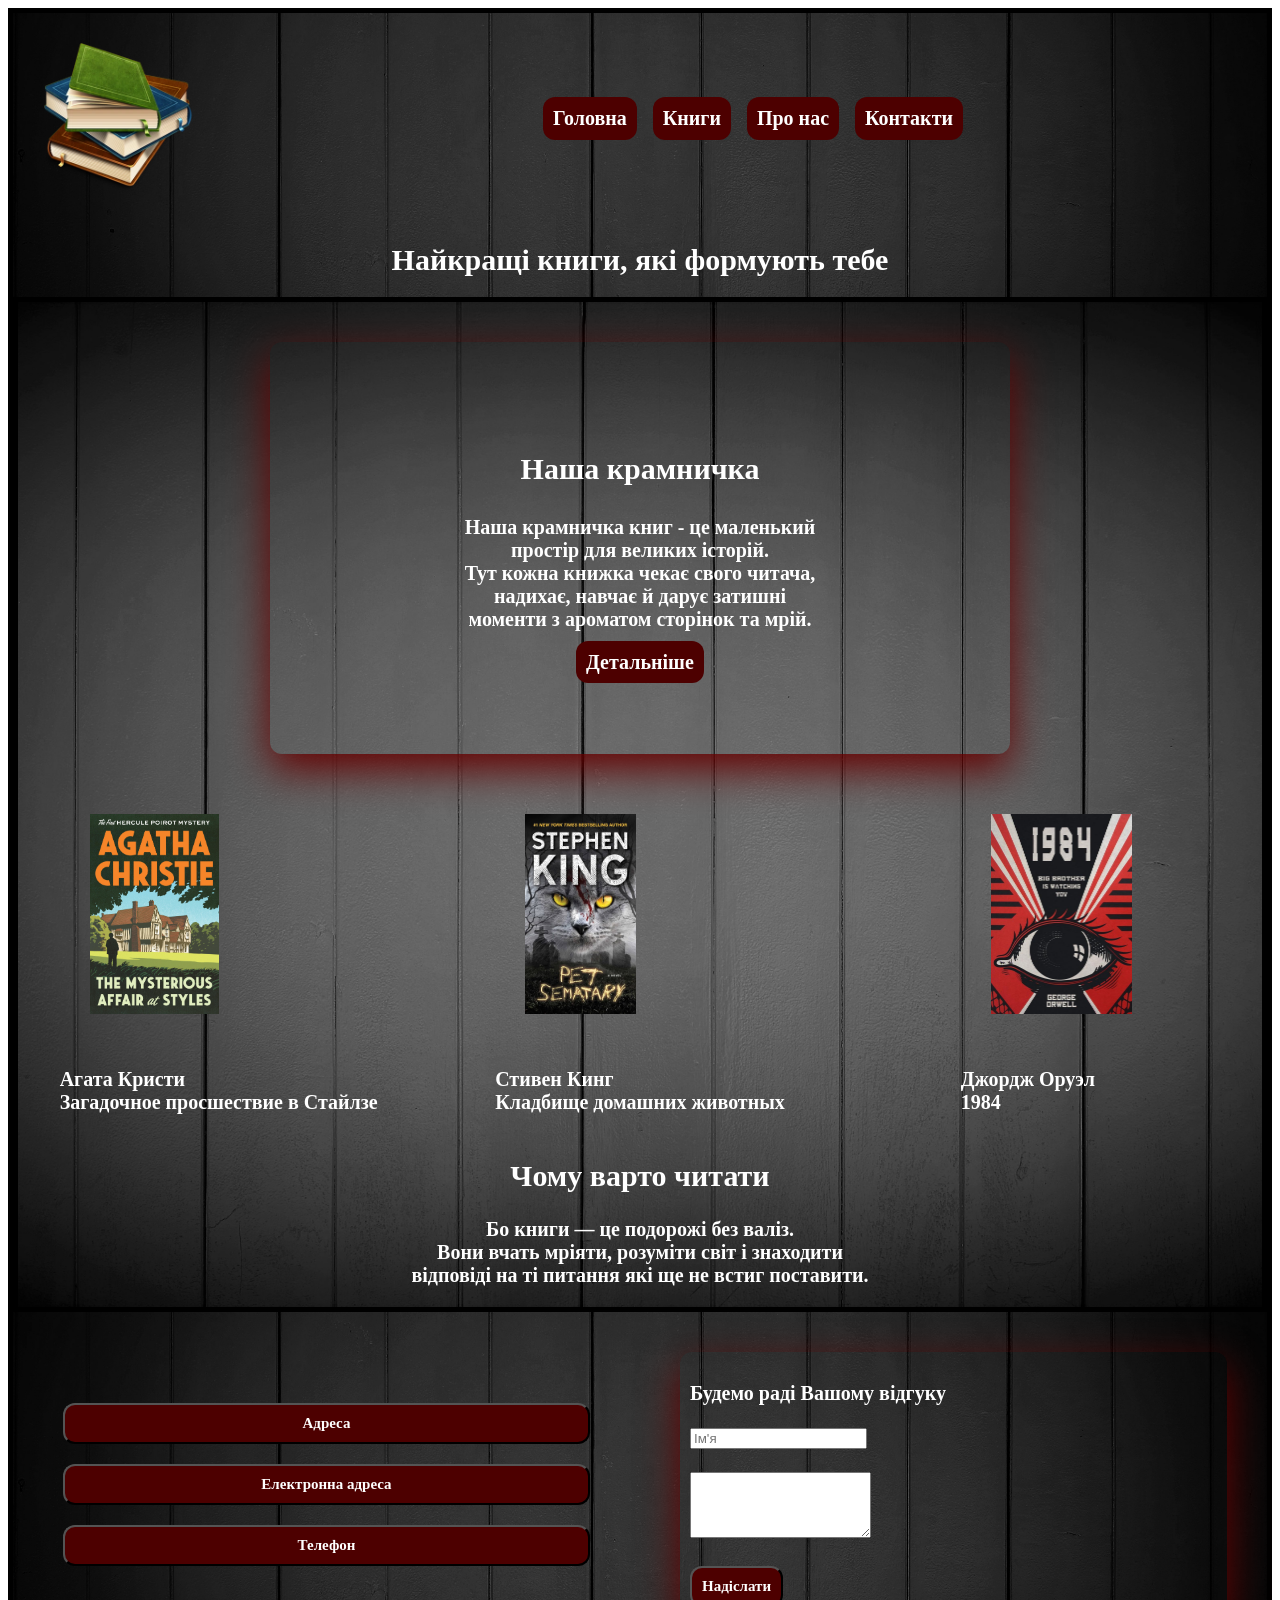
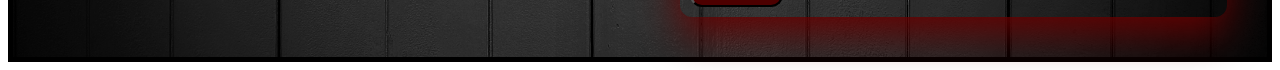
<file: index.html>
<!DOCTYPE html>
<html lang="ru">
<head>
  <meta charset="UTF-8">
  <title>Форма регистрации</title>
  <link rel="stylesheet" href="firstPage.css">
</head>
<body class="body">
   <div class="layout">
    <header id="home" class = "header">
      <nav class ="navHeader">
        <img class="photo1" src="Kn.jpg" weight ="150px" height="150px">
        <div class="navButton">
          <a class="btn" href = "#home">Головна</a>
          <a class="btn" href = "#book">Книги</a>
          <a class="btn" href = "#about">Про нас </a>
          <a class="btn" href = "#foot">Контакти</a>
        </div>
     </nav>
     <h1 class="headerTitle"> Найкращі книги, які формують тебе </h1>
   </header>
<main id="about" class="main">
 <section class="sectionMain1">
    <article class="sectionMain1Content" >
       <h1 class="mainH1">Наша крамничка </h1>
       <p class="mainP">
        Наша крамничка книг - це маленький<br> простір для великих історій.<br>
        Тут кожна книжка чекає свого читача,<br>
        надихає, навчає й дарує затишні<br>
        моменти з ароматом сторінок та мрій.<br>
      </p>
      <a class="btn" href = "#">Детальніше</a>
    </article>
  </section>
  <section id="book" class="sectionMain2">
    <article class="arcticle">
      <img class="photo1" src="ACb.jpg" weight ="200px" height="200px">
      <p class="mainP">Агата Кристи<br>Загадочное просшествие в Стайлзе</p>
    </article>
    <article class="arcticle">
      <img class="photo1" src="SKb.jpg" weight ="200px" height="200px">
      <p class="mainP">Стивен Кинг<br>Кладбище домашних животных</p>
    </article>
    <article class="arcticle">
      <img class="photo1" src="GOb.jpg" weight ="200px" height="200px">
      <p class="mainP">Джордж Оруэл<br>1984</p>
    </article>
  </section>
    <section class="sectionMain3">
      <article>
       <h2 class="mainH1">Чому варто читати </h2>
       <p class="mainP"> Бо книги — це подорожі без валіз. <br>Вони вчать мріяти, розуміти світ і знаходити <br>відповіді на ті питання які ще не встиг поставити.</p>
      </article>
    </section>
</main>
<footer id="foot" class="footer">
  <div class="footerAdres">
    <button class="btn3">Адреса</button>
    <button class="btn3">Електронна адреса</button>
    <button class="btn3">Телефон</button>
  </div>
  <div class="formFooter">
    <p>Будемо раді Вашому відгуку</p>
    <form>
      <input
      type="text"
      name="username"
      placeholder="Ім'я"
      required
      >
      <br><br>
      <textarea rows="4"></textarea>
      <br><br>
      <button class="btn3" type="submit">Надіслати</button>
    </form>
  </div>
</footer>
</body>
</html>
</file>
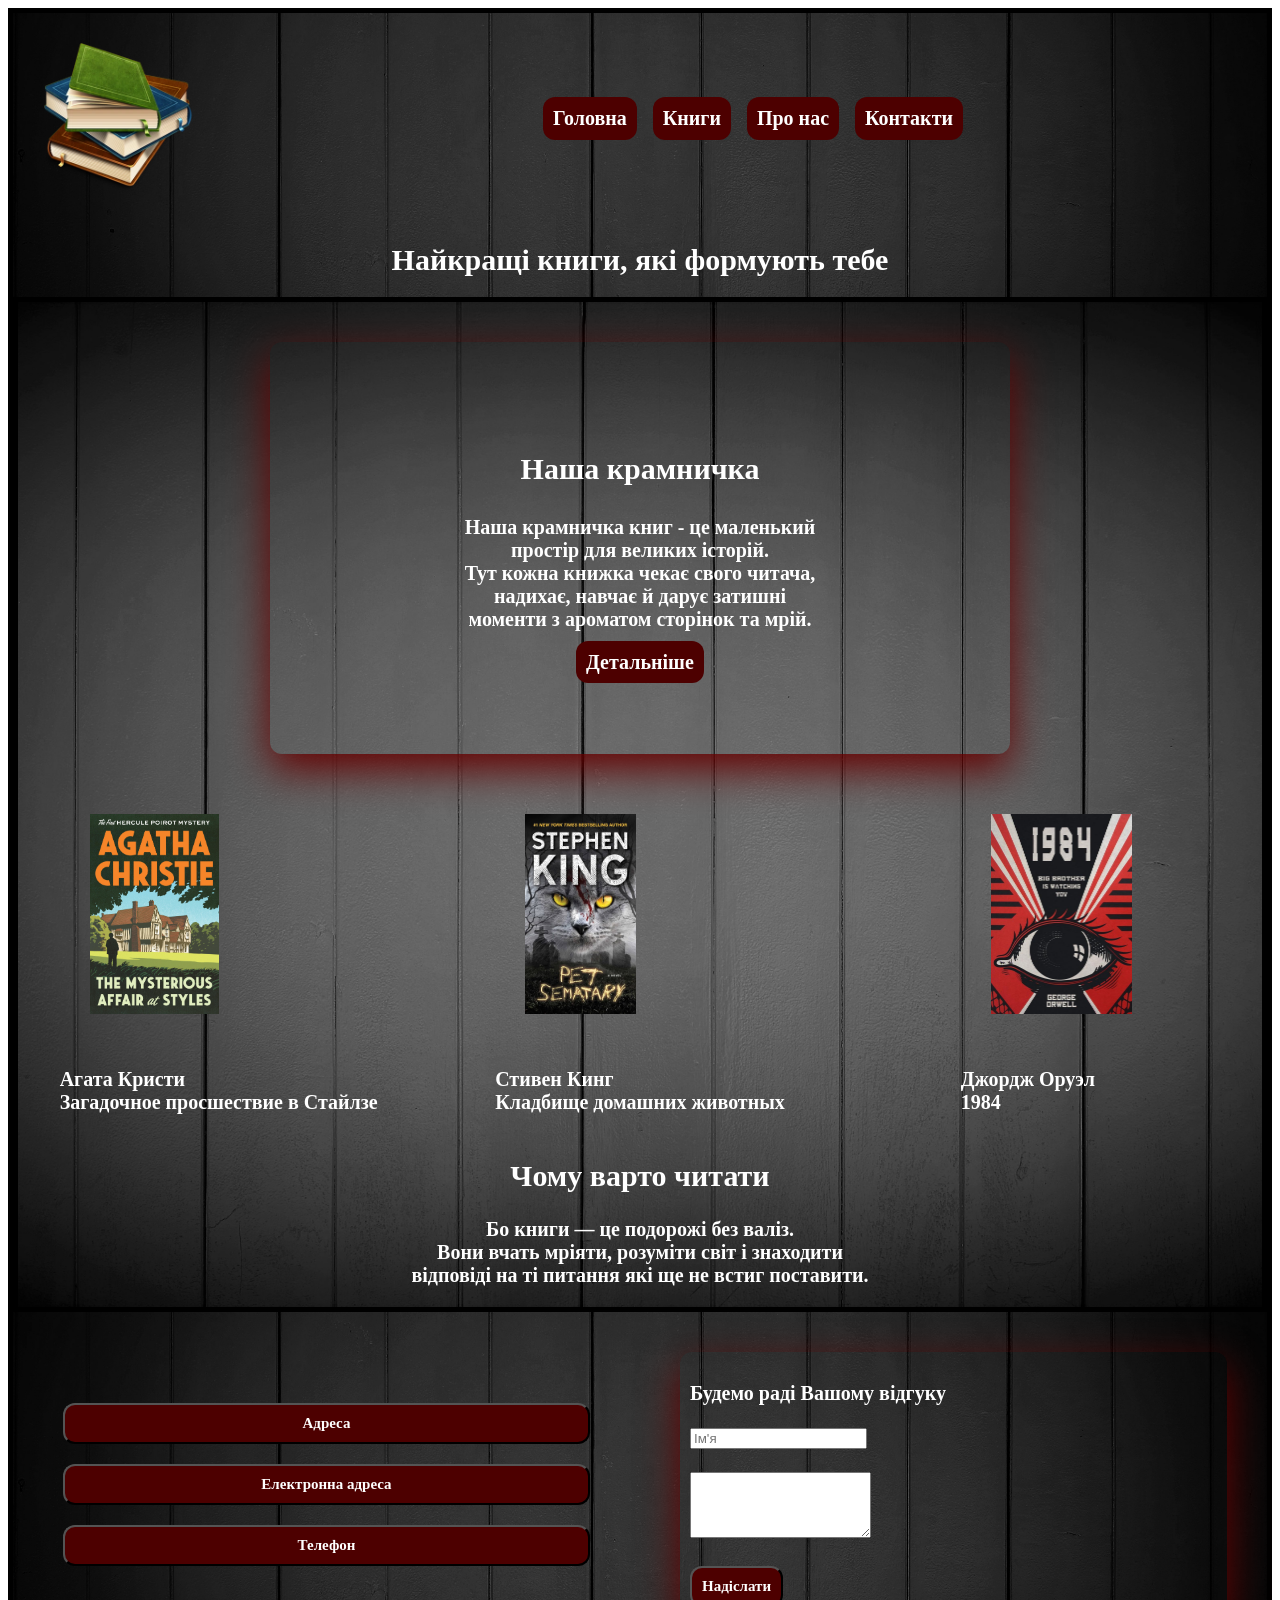
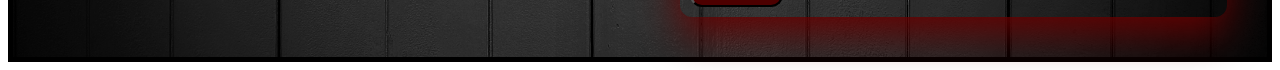
<file: firstPage.html>
<!DOCTYPE html>
<html lang="ru">
<head>
  <meta charset="UTF-8">
  <title>Форма регистрации</title>
  <link rel="stylesheet" href="firstPage.css">
</head>
<body class="body">
   <div class="layout">
    <header id="home" class = "header">
      <nav class ="navHeader">
        <img class="photo1" src="Kn.jpg" weight ="150px" height="150px">
        <div class="navButton">
          <a class="btn" href = "#home">Головна</a>
          <a class="btn" href = "#book">Книги</a>
          <a class="btn" href = "#about">Про нас </a>
          <a class="btn" href = "#foot">Контакти</a>
        </div>
     </nav>
     <h1 class="headerTitle"> Найкращі книги, які формують тебе </h1>
   </header>
<main id="about" class="main">
 <section class="sectionMain1">
    <article class="sectionMain1Content" >
       <h1 class="mainH1">Наша крамничка </h1>
       <p class="mainP">
        Наша крамничка книг - це маленький<br> простір для великих історій.<br>
        Тут кожна книжка чекає свого читача,<br>
        надихає, навчає й дарує затишні<br>
        моменти з ароматом сторінок та мрій.<br>
      </p>
      <a class="btn" href = "#">Детальніше</a>
    </article>
  </section>
  <section id="book" class="sectionMain2">
    <article class="arcticle">
      <img class="photo1" src="ACb.jpg" weight ="200px" height="200px">
      <p class="mainP">Агата Кристи<br>Загадочное просшествие в Стайлзе</p>
    </article>
    <article class="arcticle">
      <img class="photo1" src="SKb.jpg" weight ="200px" height="200px">
      <p class="mainP">Стивен Кинг<br>Кладбище домашних животных</p>
    </article>
    <article class="arcticle">
      <img class="photo1" src="GOb.jpg" weight ="200px" height="200px">
      <p class="mainP">Джордж Оруэл<br>1984</p>
    </article>
  </section>
    <section class="sectionMain3">
      <article>
       <h2 class="mainH1">Чому варто читати </h2>
       <p class="mainP"> Бо книги — це подорожі без валіз. <br>Вони вчать мріяти, розуміти світ і знаходити <br>відповіді на ті питання які ще не встиг поставити.</p>
      </article>
    </section>
</main>
<footer id="foot" class="footer">
  <div class="footerAdres">
    <button class="btn3">Адреса</button>
    <button class="btn3">Електронна адреса</button>
    <button class="btn3">Телефон</button>
  </div>
  <div class="formFooter">
    <p>Будемо раді Вашому відгуку</p>
    <form>
      <input
      type="text"
      name="username"
      placeholder="Ім'я"
      required
      >
      <br><br>
      <textarea rows="4"></textarea>
      <br><br>
      <button class="btn3" type="submit">Надіслати</button>
    </form>
  </div>
</footer>
</body>
</html>
</file>
<file: firstPage.css>
.layout{
  display: grid;
  grid-template-columns: repeat(3,1fr);

  grid-template-areas:
  "header header header"
  "main main main"
  "footer footer footer";
}

.header{ grid-area: header;}
.main {grid-area: main;}
.footer {grid-area: footer;}
.sectionMain2{
  display: grid;
  grid-template-columns: repeat(3,1fr);
  grid-template-areas:
"arcticle1 arcticle2 arcticle3";
}

.article1{grid-area: article1;}
.article2{grid-area: article2;}
.article3{grid-area: article3;}
.footer{
  display: grid;
  grid-template-columns: 1fr 1fr;
  grid-template-areas:
    "footerAdres formFooter";
}

.footerAdres{grid-area: footerAdres;}
.formFooter{grid-area: formFooter;}

.navHeader{
  display: flex;
  align-items: center;
  gap:16px;
}

.navButton{
  display: flex;
  gap: 16px;
  margin: auto;
}

.headerTitle{
  text-align: center;
  font-weight: bold;
  font-family: cursive;
  color:white;
  font-size: 30px;
}

.header{
  background-image: url("dwd.jpg");
  background-position: center;
  background-repeat: no-repeat;
  background-size: cover;
}

.main{
  background-image: url("wd.jpg");
  background-size: cover;
  background-position: center;
  background-repeat: no-repeat;
  border: 5px solid black;
}

.footer {
  background-image: url("dwd.jpg");
  background-size: cover;
  background-position: center;
  background-repeat: no-repeat;
}

.sectionMain1 {
  text-align: center;
  padding: 80px 20px;
  margin: 0 auto;
  margin-top: 40px;
  border-radius: 12px;
  width: 700px;
  box-shadow: 0px 15px 40px #660000;
}

.mainH1 {
  font-weight: bold;
  font-family: cursive;
  color:white;
  font-size: 30px;
}

.mainP {
  font-weight: bold;
  font-family: cursive;
  color:white;
  font-size: 20px;
}


.sectionMain3 {
  text-align: center;
}

.body {
  border: 5px solid black;
}

.photo1 {
  margin: 30px;
}

.formFooter {
  padding: 10px;
  font-weight: bold;
  font-family: cursive;
  color:white;
  font-size: 20px;
}


.sectionMain2 {
    display: grid;
    grid-template-columns: repeat(auto-fit, minmax(150px, 1fr));
    gap: 20px;
    justify-items: center;
    color: white;
    margin-top: 30px;
  }

.footerAdres {
  display: flex;
  flex-direction: column;
  justify-content: center;
  gap: 20px;
  padding: 50px;
}

.formFooter {
  border-radius: 12px;
  box-shadow: 0px 15px 40px #660000;
  margin: 40px;
}

.btn3 {
  background-color: #4d0000;
  padding: 10px;

  border-radius: 12px;
  color:white;
  font-weight: bold;
  font-family: cursive;
  font-size: 15px;
  text-decoration: none;

  transition: 0.3s;
}

.btn3:hover {
    background: #E67E22;
    transform: translateY(-3px);
    color: white;
}

.btn{
  background-color: #4d0000;
  padding: 10px;

  border-radius: 12px;
  color:white;
  font-weight: bold;
  font-family: cursive;
  font-size: 20px;
  text-decoration: none;

  transition: 0.3s;
}

.btn:hover {
    background: #E67E22;
    transform: translateY(-3px);
    color: white;
}
</file>
